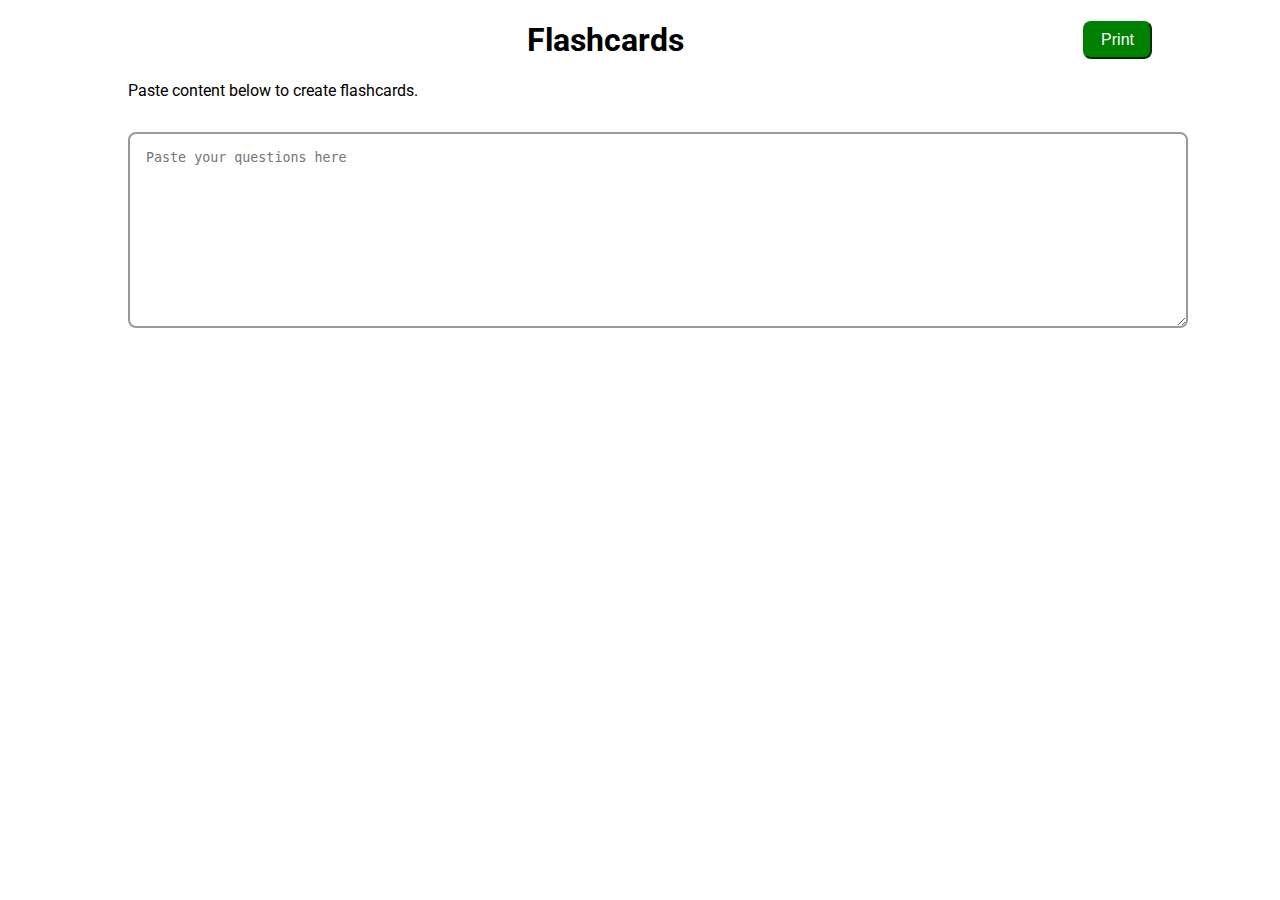
<file: flashcards/index.html>
<!DOCTYPE html>
<html lang="en">
	<head>
		<meta charset="UTF-8" />
		<meta name="viewport" content="width=device-width, initial-scale=1.0" />
		<title>Flashcards</title>
		<link rel="stylesheet" href="https://fonts.googleapis.com/css2?family=Roboto:wght@400;700&display=swap" />
		<link
			rel="stylesheet"
			href="https://fonts.googleapis.com/css2?family=Material+Symbols+Outlined:opsz,wght,FILL,GRAD@20..48,100..700,0..1,-50..200&icon_names=question_mark"
		/>
		<style>
			body {
				font-family: "Roboto", sans-serif;
				margin: auto 10%;
				@media print {
					margin: 0;
				}
			}
			.raw {
				border: 0.25rem solid #666;
				min-height: 6rem;
				padding: 1rem;
				max-width: 60%;
				margin: auto;
			}
			h1 {
				font-size: 2rem;
				text-align: center;
			}
			.questions {
				display: flex;
				flex-wrap: wrap;
				justify-content: space-between;
			}
			.question {
				margin: 1rem 0;
				padding: 2rem;
				border-radius: 2.5rem;
				border: 0.55rem solid #000;
				width: 40%;
				/* width: 100%; */
				/* max-width: 50%; */
				text-align: left;
			}
			.questions h2 {
				font-size: 2rem;
				min-height: 2rem;
			}
			textarea {
				width: 100%;
				height: 10rem;
				margin: 1rem 0;
				padding: 1rem;
				border-radius: 0.5rem;
				border: 2px solid #999;
			}
			.btnPrint {
				background-color: green;
				border-color: green;
				border-radius: 0.5rem;
				color: white;
				padding: 0.5rem 1rem;
				text-align: center;
				font-size: 1rem;
				cursor: pointer;
				float: right;
			}
			.no-print {
				@media print {
					display: none;
				}
			}
		</style>
	</head>
	<body>
		<div class="no-print">
			<button class="btnPrint">Print</button>
			<h1>Flashcards</h1>
			<p>Paste content below to create flashcards.</p>
		</div>
		<textarea id="pastedContent" placeholder="Paste your questions here" class="no-print"></textarea>
		<div class="questions"></div>
		<script>
			let questions = [];
			document.getElementById("pastedContent").addEventListener("input", (event) => {
				questions = event.target.value
					.split("\n")
					.map((question) => question.replace(/^\d+\.\s*/, "").trim())
					.filter((question) => question !== "");
				document.querySelector(".questions").innerHTML = "";
				render();
			});
			document.querySelector(".btnPrint").addEventListener("click", () => {
				window.print();
			});
			const load = () => {
				render();
			};
			const render = () => {
				const questionsDiv = document.querySelector(".questions");
				questions.forEach((question, index) => {
					const questionDiv = document.createElement("div");
					questionDiv.classList.add("question");
					questionDiv.innerHTML = `
            <h2>${question}</h2>
          `;
					questionsDiv.appendChild(questionDiv);
				});
			};
			window.onload = load;
		</script>
	</body>
</html>
</file>
